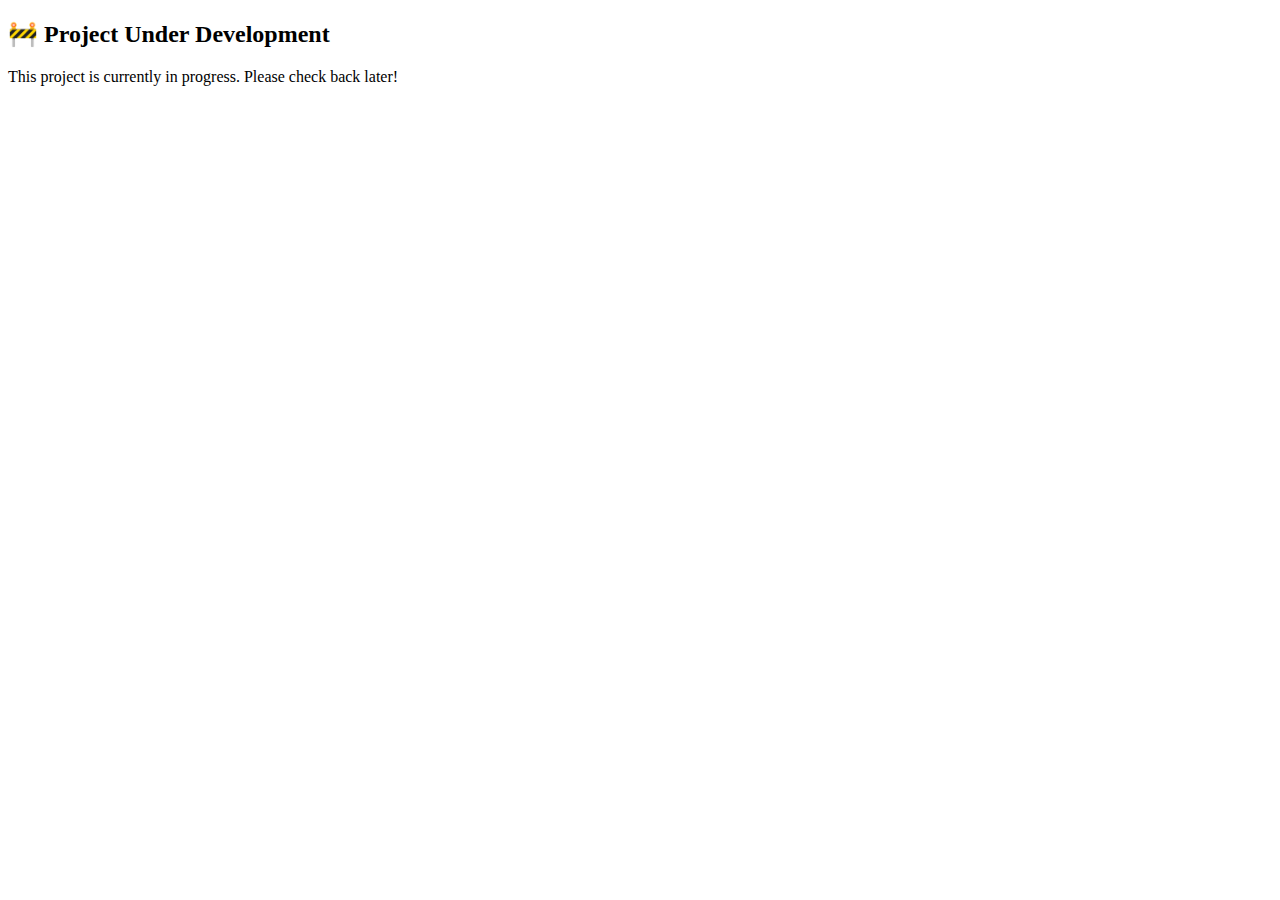
<file: projects/Blog Template/index.html>
<!DOCTYPE html>
<html lang="en">
  <head>
    <meta charset="UTF-8" />
    <meta name="viewport" content="width=device-width, initial-scale=1.0" />
    <title>Blog Template</title>
    <link
      href="https://cdn.jsdelivr.net/npm/bootstrap@5.0.2/dist/css/bootstrap.min.css"
      rel="stylesheet"
      integrity="sha384-EVSTQN3/azprG1Anm3QDgpJLIm9Nao0Yz1ztcQTwFspd3yD65VohhpuuCOmLASjC"
      crossorigin="anonymous"
    />
  </head>
  <body>
    <div class="container text-center my-5">
      <h2>🚧 Project Under Development</h2>
      <p>This project is currently in progress. Please check back later!</p>
    </div>
    <script
      src="https://cdn.jsdelivr.net/npm/bootstrap@5.0.2/dist/js/bootstrap.bundle.min.js"
      integrity="sha384-MrcW6ZMFYlzcLA8Nl+NtUVF0sA7MsXsP1UyJoMp4YLEuNSfAP+JcXn/tWtIaxVXM"
      crossorigin="anonymous"
    ></script>
  </body>
</html>
</file>
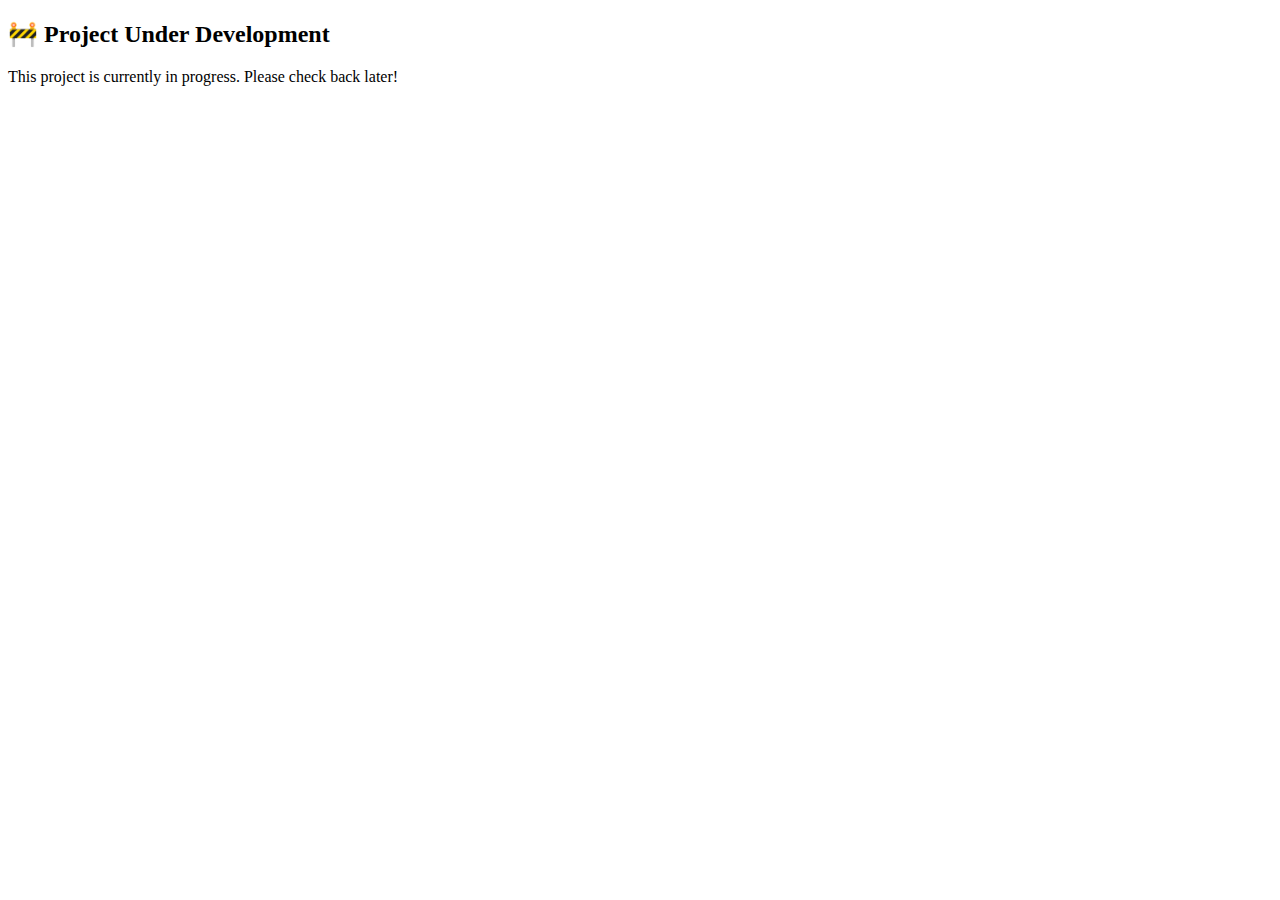
<file: projects/E-Commerce Page/index.html>
<!DOCTYPE html>
<html lang="en">
  <head>
    <meta charset="UTF-8" />
    <meta name="viewport" content="width=device-width, initial-scale=1.0" />
    <title>E-commerce page</title>
    <link
      href="https://cdn.jsdelivr.net/npm/bootstrap@5.0.2/dist/css/bootstrap.min.css"
      rel="stylesheet"
      integrity="sha384-EVSTQN3/azprG1Anm3QDgpJLIm9Nao0Yz1ztcQTwFspd3yD65VohhpuuCOmLASjC"
      crossorigin="anonymous"
    />
  </head>
  <body>
    <div class="container text-center my-5">
      <h2>🚧 Project Under Development</h2>
      <p>This project is currently in progress. Please check back later!</p>
    </div>
    <script
      src="https://cdn.jsdelivr.net/npm/bootstrap@5.0.2/dist/js/bootstrap.bundle.min.js"
      integrity="sha384-MrcW6ZMFYlzcLA8Nl+NtUVF0sA7MsXsP1UyJoMp4YLEuNSfAP+JcXn/tWtIaxVXM"
      crossorigin="anonymous"
    ></script>
  </body>
</html>
</file>
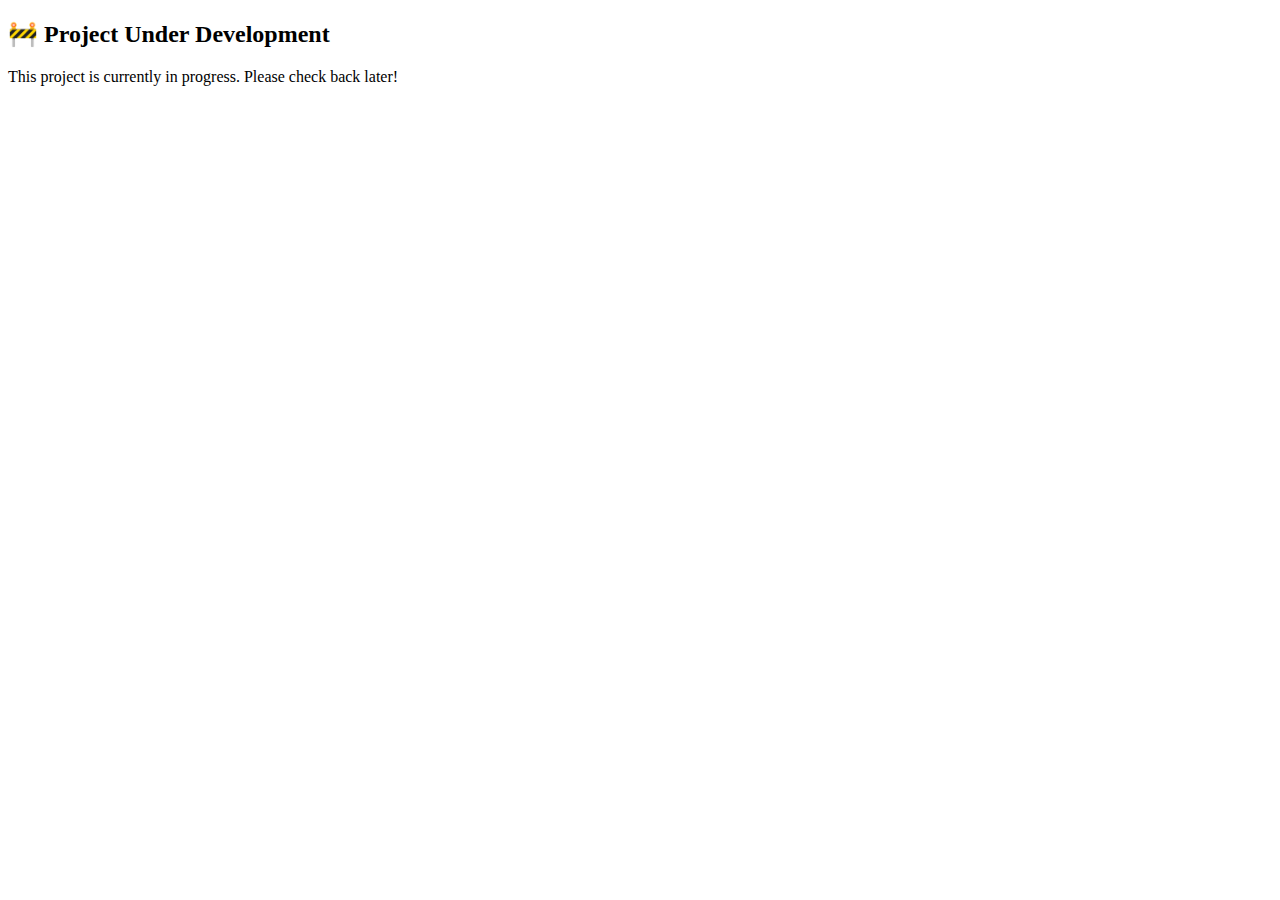
<file: projects/Portfolio/index.html>
<!DOCTYPE html>
<html lang="en">
  <head>
    <meta charset="UTF-8" />
    <meta name="viewport" content="width=device-width, initial-scale=1.0" />
    <title>Portfolio</title>
    <link
      href="https://cdn.jsdelivr.net/npm/bootstrap@5.0.2/dist/css/bootstrap.min.css"
      rel="stylesheet"
      integrity="sha384-EVSTQN3/azprG1Anm3QDgpJLIm9Nao0Yz1ztcQTwFspd3yD65VohhpuuCOmLASjC"
      crossorigin="anonymous"
    />
  </head>
  <body>
    <div class="container text-center my-5">
      <h2>🚧 Project Under Development</h2>
      <p>This project is currently in progress. Please check back later!</p>
    </div>
    <script
      src="https://cdn.jsdelivr.net/npm/bootstrap@5.0.2/dist/js/bootstrap.bundle.min.js"
      integrity="sha384-MrcW6ZMFYlzcLA8Nl+NtUVF0sA7MsXsP1UyJoMp4YLEuNSfAP+JcXn/tWtIaxVXM"
      crossorigin="anonymous"
    ></script>
  </body>
</html>
</file>
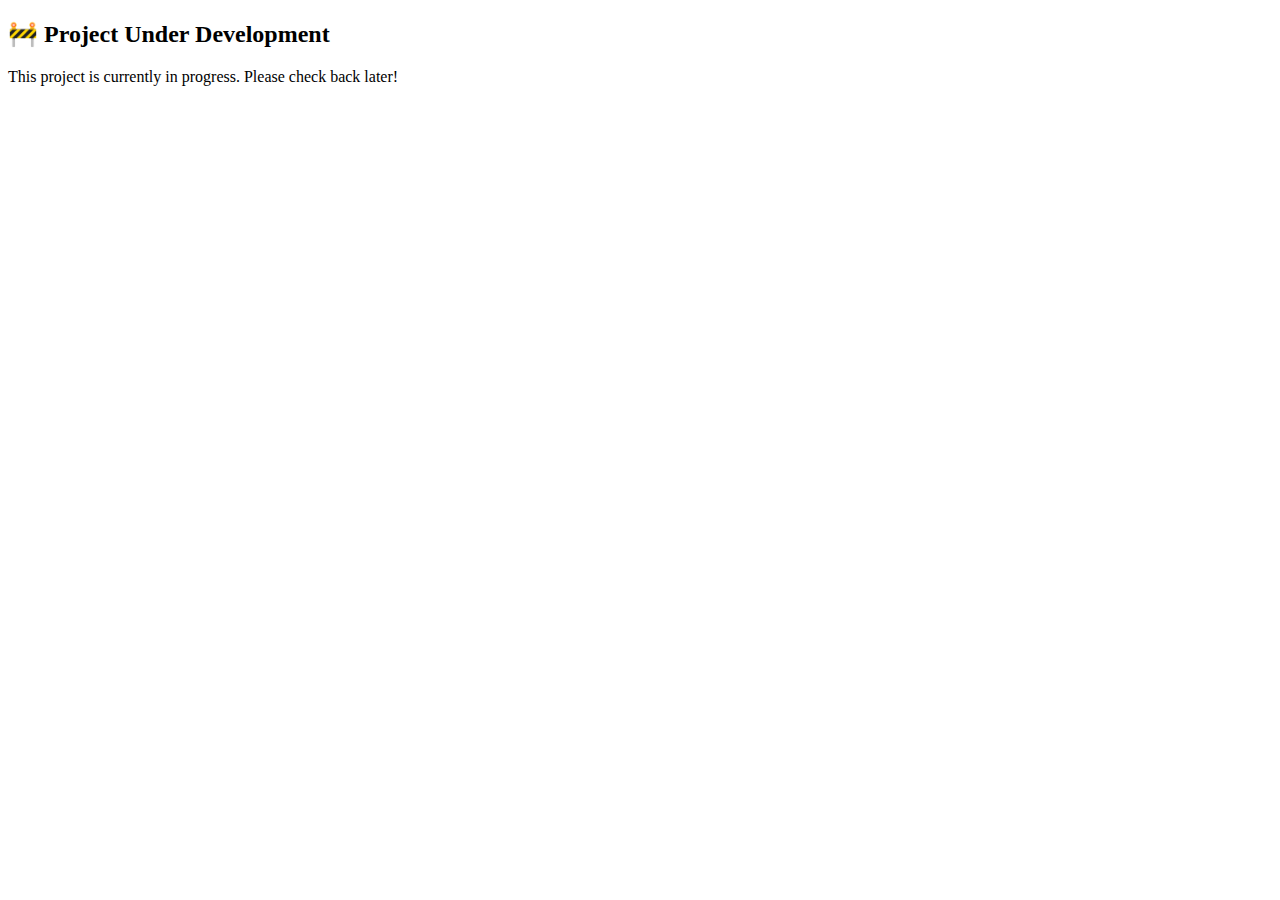
<file: projects/Quiz App/index.html>
<!DOCTYPE html>
<html lang="en">
  <head>
    <meta charset="UTF-8" />
    <meta name="viewport" content="width=device-width, initial-scale=1.0" />
    <title>Quiz App</title>
    <link
      href="https://cdn.jsdelivr.net/npm/bootstrap@5.0.2/dist/css/bootstrap.min.css"
      rel="stylesheet"
      integrity="sha384-EVSTQN3/azprG1Anm3QDgpJLIm9Nao0Yz1ztcQTwFspd3yD65VohhpuuCOmLASjC"
      crossorigin="anonymous"
    />
  </head>
  <body>
    <div class="container text-center my-5">
      <h2>🚧 Project Under Development</h2>
      <p>This project is currently in progress. Please check back later!</p>
    </div>
    <script
      src="https://cdn.jsdelivr.net/npm/bootstrap@5.0.2/dist/js/bootstrap.bundle.min.js"
      integrity="sha384-MrcW6ZMFYlzcLA8Nl+NtUVF0sA7MsXsP1UyJoMp4YLEuNSfAP+JcXn/tWtIaxVXM"
      crossorigin="anonymous"
    ></script>
  </body>
</html>
</file>
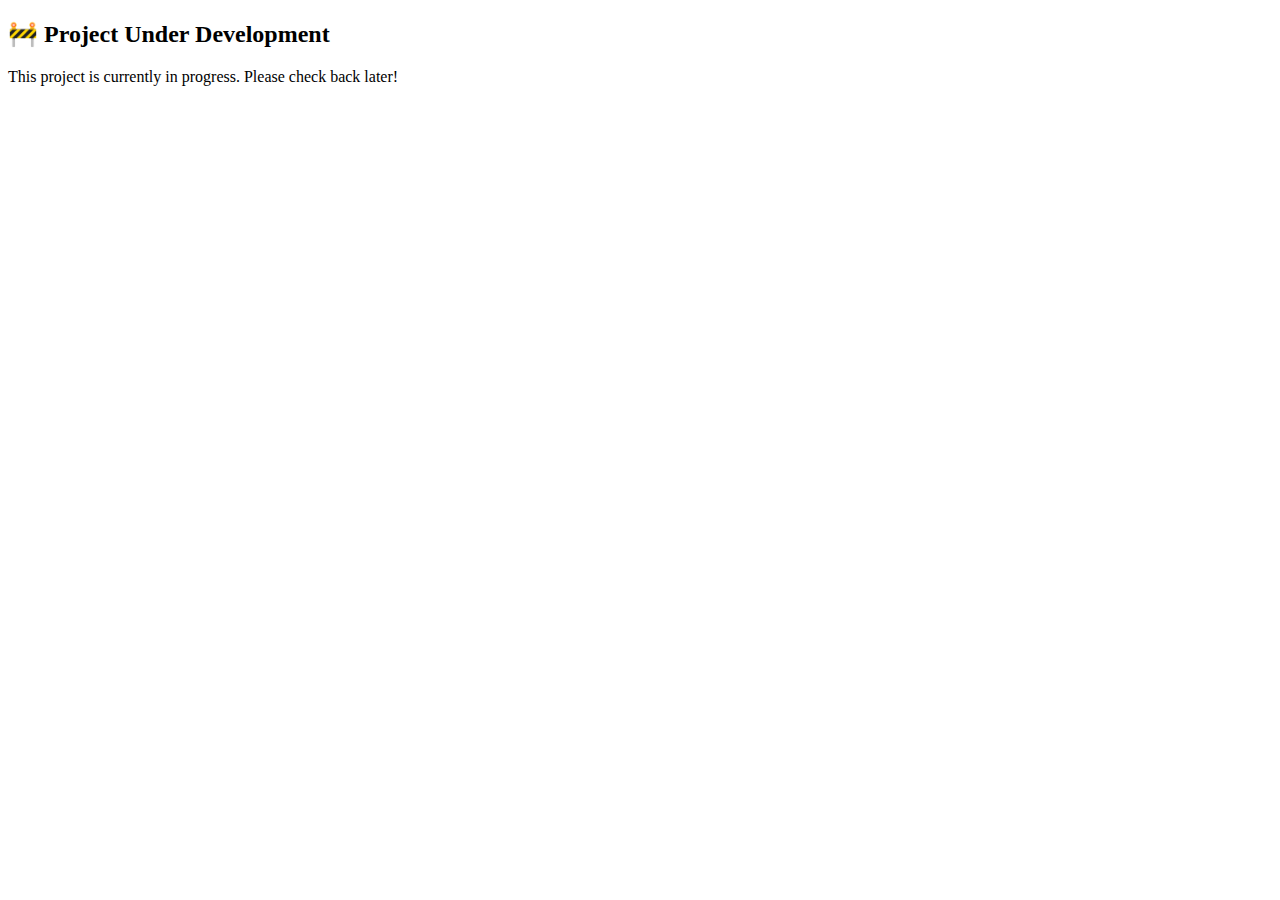
<file: projects/Restaurant Landing Page/index.html>
<!DOCTYPE html>
<html lang="en">
  <head>
    <meta charset="UTF-8" />
    <meta name="viewport" content="width=device-width, initial-scale=1.0" />
    <title>Restaurant Page</title>
    <link
      href="https://cdn.jsdelivr.net/npm/bootstrap@5.0.2/dist/css/bootstrap.min.css"
      rel="stylesheet"
      integrity="sha384-EVSTQN3/azprG1Anm3QDgpJLIm9Nao0Yz1ztcQTwFspd3yD65VohhpuuCOmLASjC"
      crossorigin="anonymous"
    />
  </head>
  <body>
    <div class="container text-center my-5">
      <h2>🚧 Project Under Development</h2>
      <p>This project is currently in progress. Please check back later!</p>
    </div>
    <script
      src="https://cdn.jsdelivr.net/npm/bootstrap@5.0.2/dist/js/bootstrap.bundle.min.js"
      integrity="sha384-MrcW6ZMFYlzcLA8Nl+NtUVF0sA7MsXsP1UyJoMp4YLEuNSfAP+JcXn/tWtIaxVXM"
      crossorigin="anonymous"
    ></script>
  </body>
</html>
</file>
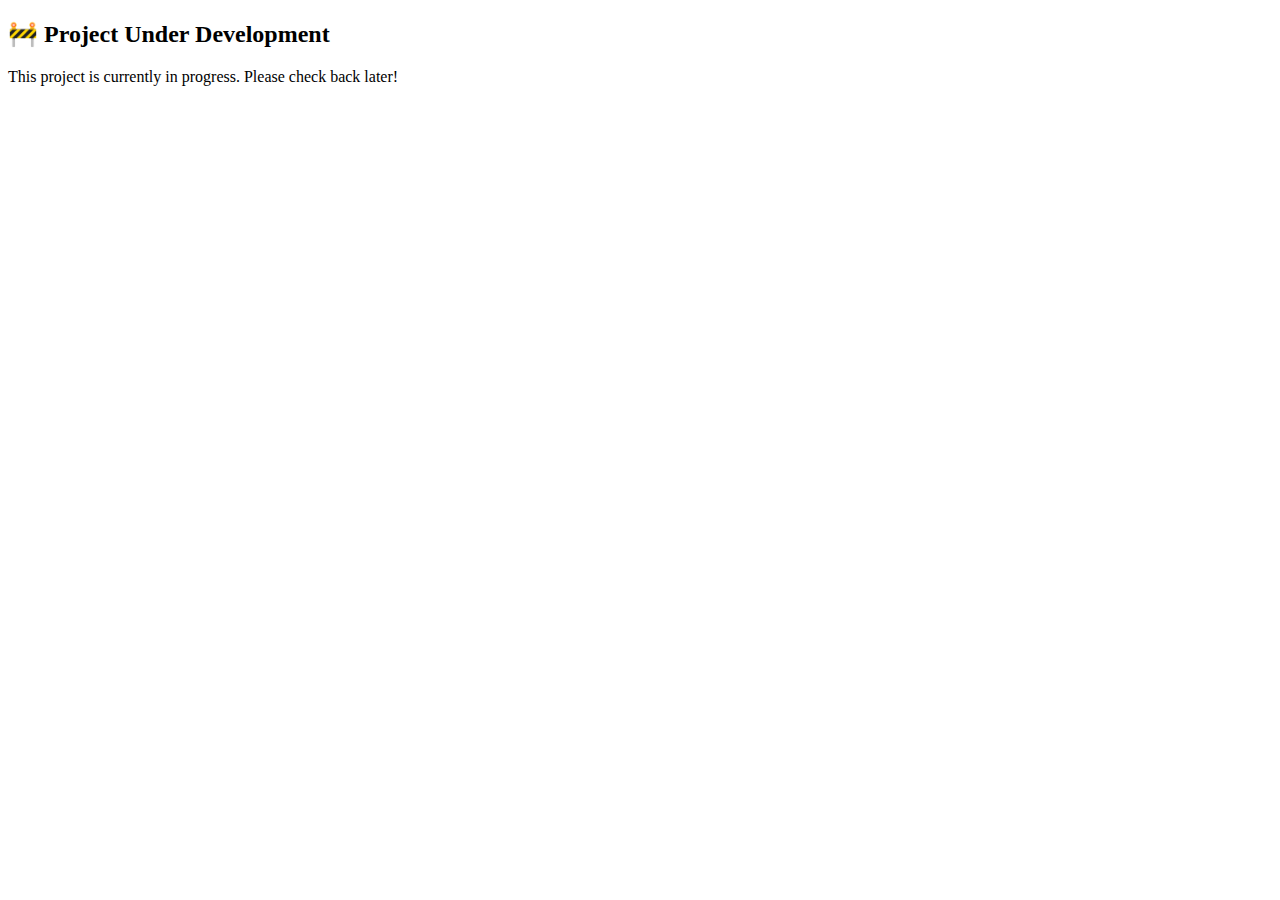
<file: projects/To-do list App/index.html>
<!DOCTYPE html>
<html lang="en">
  <head>
    <meta charset="UTF-8" />
    <meta name="viewport" content="width=device-width, initial-scale=1.0" />
    <title>To Do List</title>
    <link
      href="https://cdn.jsdelivr.net/npm/bootstrap@5.0.2/dist/css/bootstrap.min.css"
      rel="stylesheet"
      integrity="sha384-EVSTQN3/azprG1Anm3QDgpJLIm9Nao0Yz1ztcQTwFspd3yD65VohhpuuCOmLASjC"
      crossorigin="anonymous"
    />
  </head>
  <body>
    <div class="container text-center my-5">
      <h2>🚧 Project Under Development</h2>
      <p>This project is currently in progress. Please check back later!</p>
    </div>
    <script
      src="https://cdn.jsdelivr.net/npm/bootstrap@5.0.2/dist/js/bootstrap.bundle.min.js"
      integrity="sha384-MrcW6ZMFYlzcLA8Nl+NtUVF0sA7MsXsP1UyJoMp4YLEuNSfAP+JcXn/tWtIaxVXM"
      crossorigin="anonymous"
    ></script>
  </body>
</html>
</file>
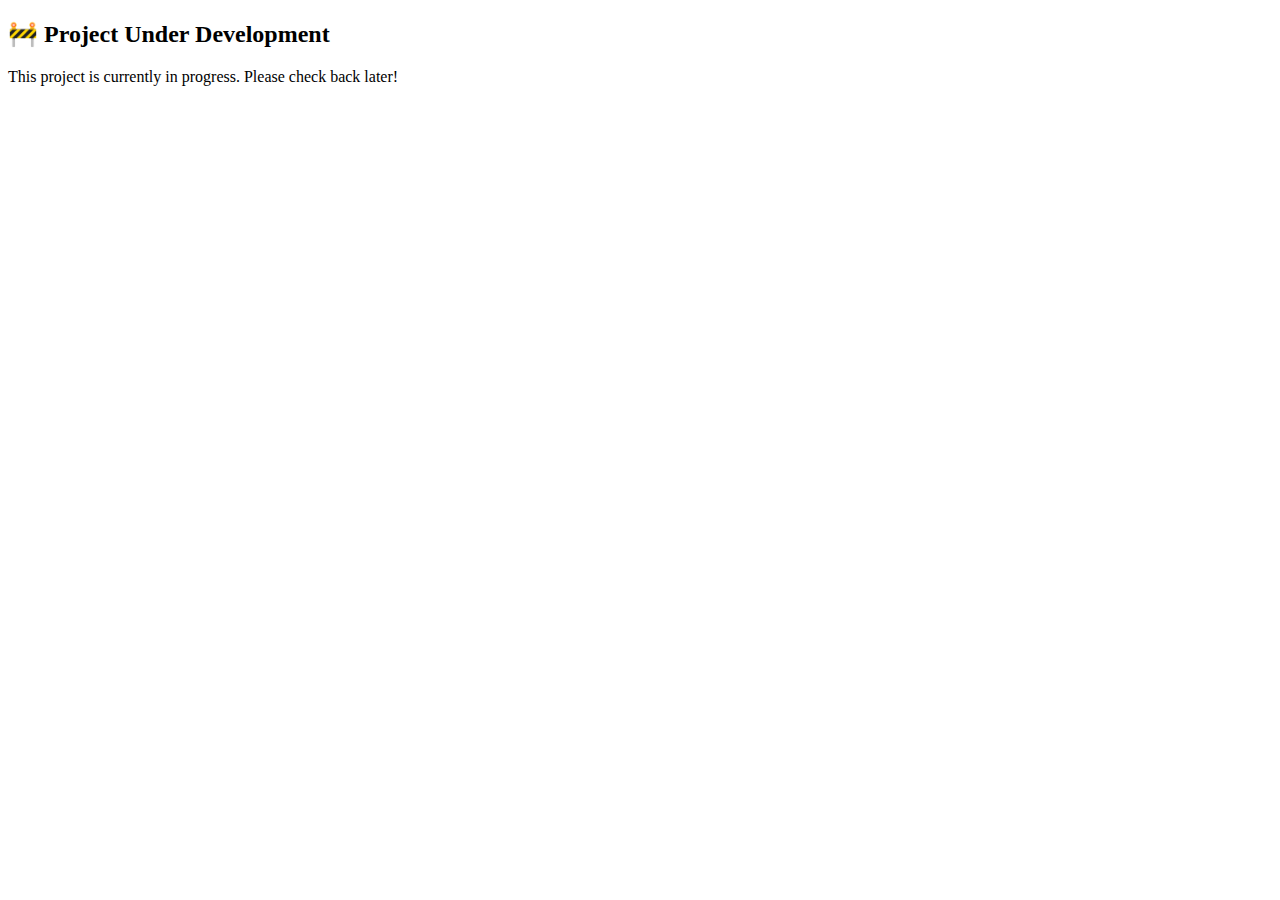
<file: projects/Weather Dashboard App/index.html>
<!DOCTYPE html>
<html lang="en">
  <head>
    <meta charset="UTF-8" />
    <meta name="viewport" content="width=device-width, initial-scale=1.0" />
    <title>Weather Dashboard</title>
    <link
      href="https://cdn.jsdelivr.net/npm/bootstrap@5.0.2/dist/css/bootstrap.min.css"
      rel="stylesheet"
      integrity="sha384-EVSTQN3/azprG1Anm3QDgpJLIm9Nao0Yz1ztcQTwFspd3yD65VohhpuuCOmLASjC"
      crossorigin="anonymous"
    />
  </head>
  <body>
    <div class="container text-center my-5">
      <h2>🚧 Project Under Development</h2>
      <p>This project is currently in progress. Please check back later!</p>
    </div>
    <script
      src="https://cdn.jsdelivr.net/npm/bootstrap@5.0.2/dist/js/bootstrap.bundle.min.js"
      integrity="sha384-MrcW6ZMFYlzcLA8Nl+NtUVF0sA7MsXsP1UyJoMp4YLEuNSfAP+JcXn/tWtIaxVXM"
      crossorigin="anonymous"
    ></script>
  </body>
</html>
</file>
